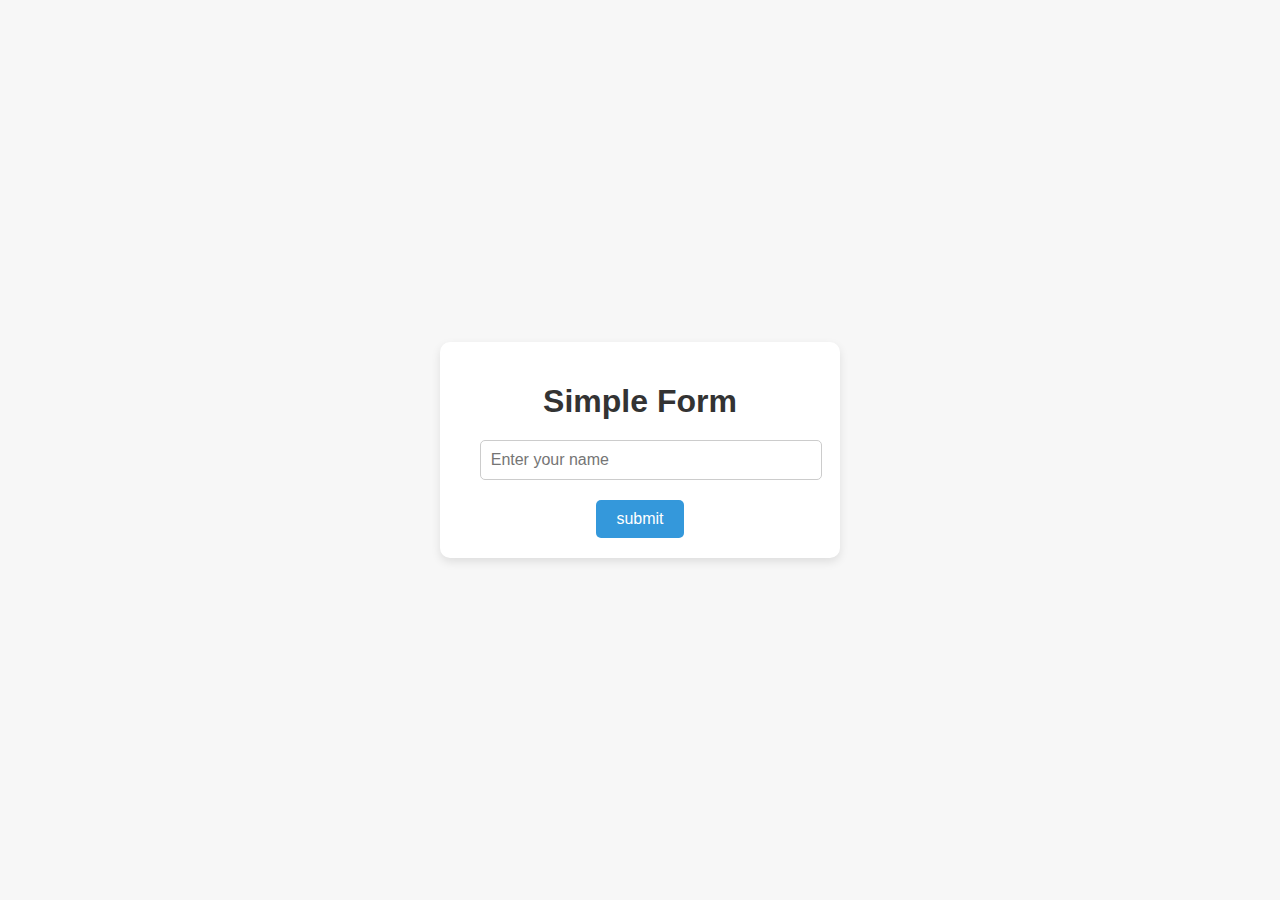
<file: LEVEL 1/Task 1/2nd Problem/index.html>
<!DOCTYPE html>
<html lang="en">
<head>
    <meta charset="UTF-8">
    <meta name="viewport" content="width=device-width, initial-scale=1.0">
    <title>Document</title>
    <link rel="stylesheet" href="style.css">
</head>
<body>
    <div class="form-container">
        <h1>Simple Form</h1>
        <form action="#" method="post">
            <input type="text" name="userInput" placeholder="Enter your name">
            <button type="submit">submit</button>
        </form>
    </div>
    
</body>
</html>
</file>
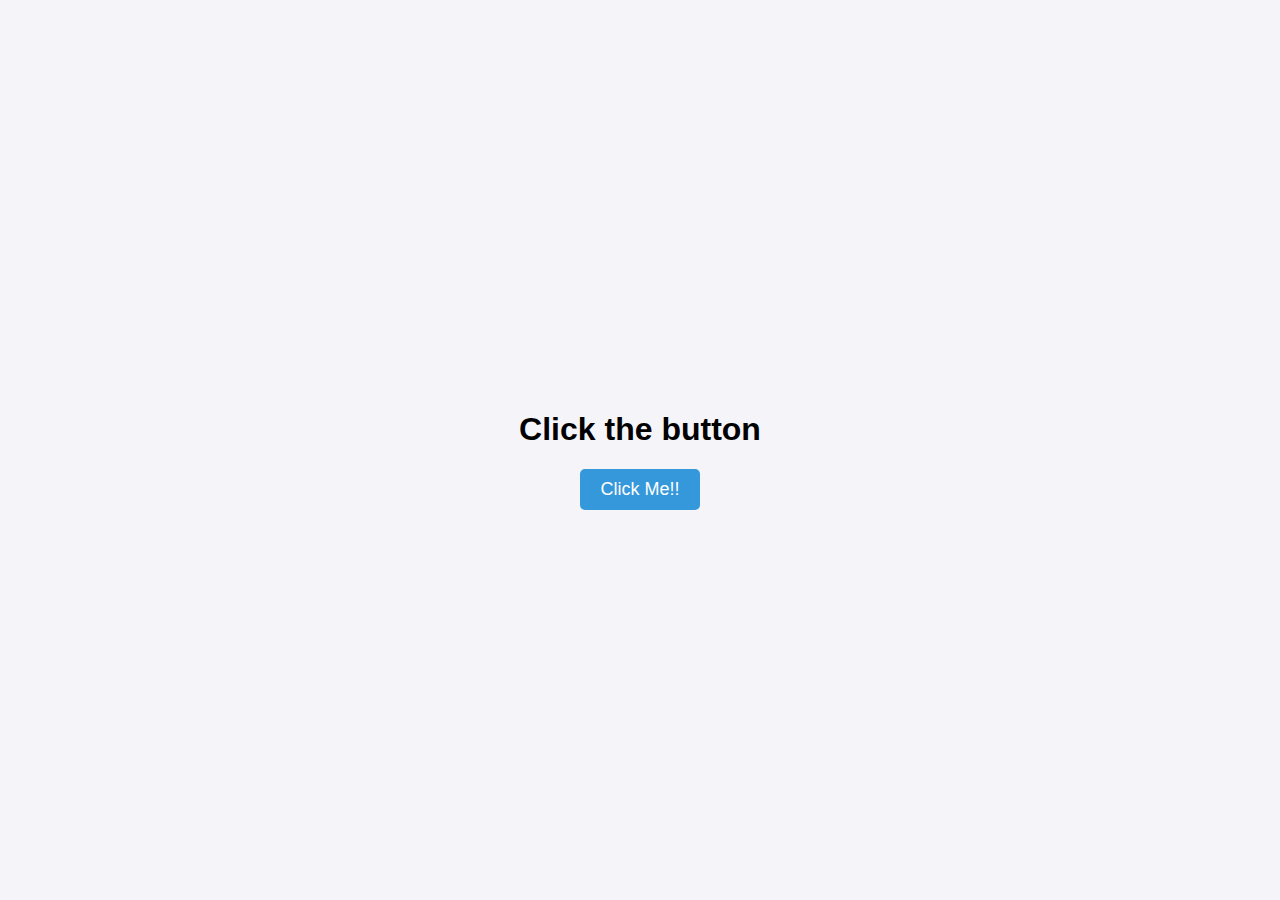
<file: LEVEL 1/Task 2/1st problem/index.html>
<!DOCTYPE html>
<html lang="en">
<head>
    <meta charset="UTF-8">
    <meta name="viewport" content="width=device-width, initial-scale=1.0">
    <title>Button color changer</title>
    <link rel="stylesheet" href="style.css">
</head>
<body>
    <div class="container">
        <h1>Click the button</h1>
        <button id="colorButton">Click Me!!</button>
    </div>
    <script src="script.js"></script>
</body>
</html>
</file>
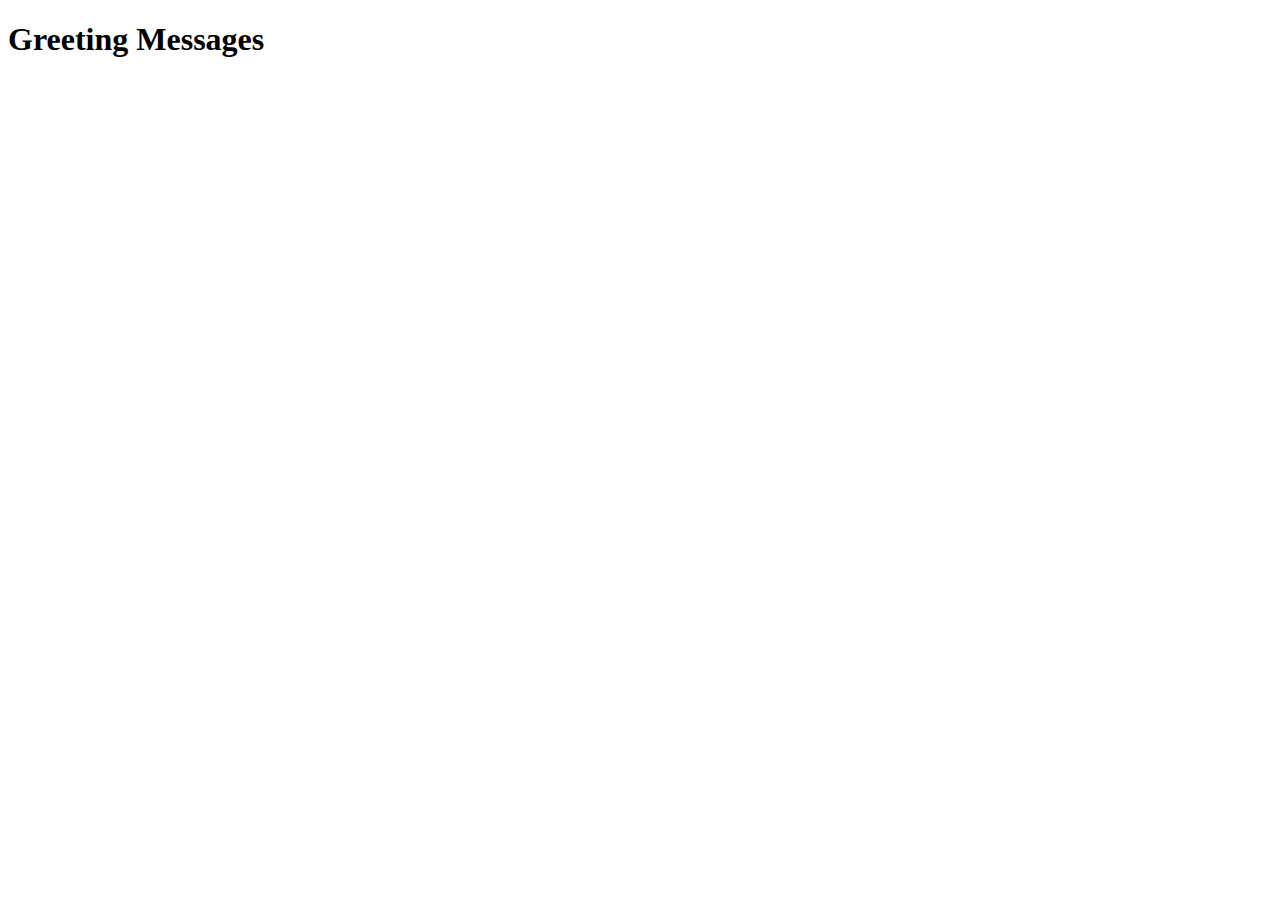
<file: LEVEL 1/Task 2/2nd Problem/index.html>
<!DOCTYPE html>
<html lang="en">
<head>
    <meta charset="UTF-8">
    <meta name="viewport" content="width=device-width, initial-scale=1.0">
    <title>Greeting Based on Time</title>
</head>
<body>
    <h1>Greeting Messages</h1>
    <script src="script.js"></script>
</body>
</html>
</file>
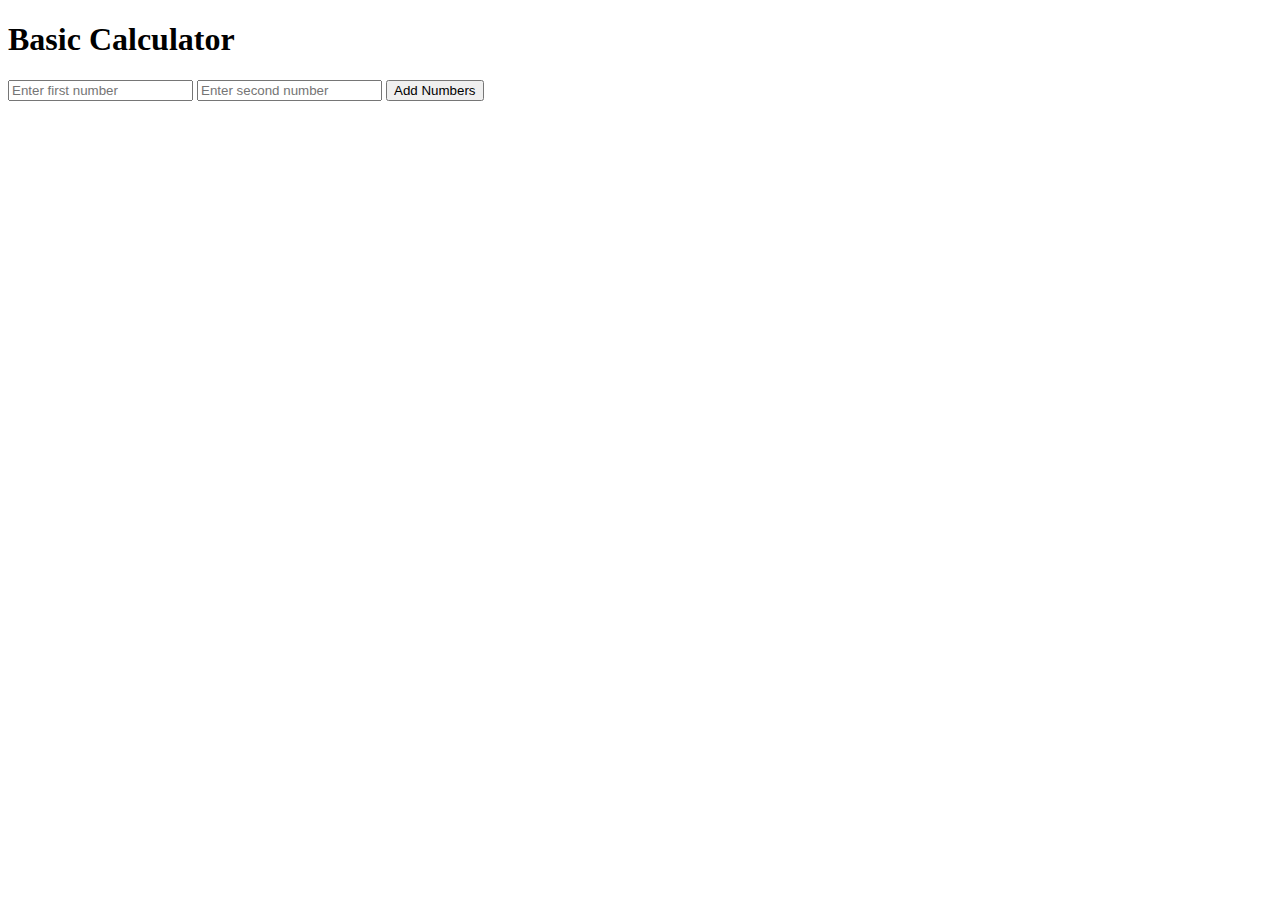
<file: LEVEL 1/Task 2/3rd Problem/index.html>
<!DOCTYPE html>
<html lang="en">
<head>
    <meta charset="UTF-8">
    <meta name="viewport" content="width=device-width, initial-scale=1.0">
    <title>Basic Calculator</title>
</head>
<body>
    <h1>Basic Calculator</h1>
    <input type="number" id="number1" placeholder="Enter first number">
    <input type="number" id="number2" placeholder="Enter second number">
    <button type="button" id="calculateButton">Add Numbers</button>
    <p id="result"></p>
    <script src="script.js"></script>
</body>
</html>
</file>
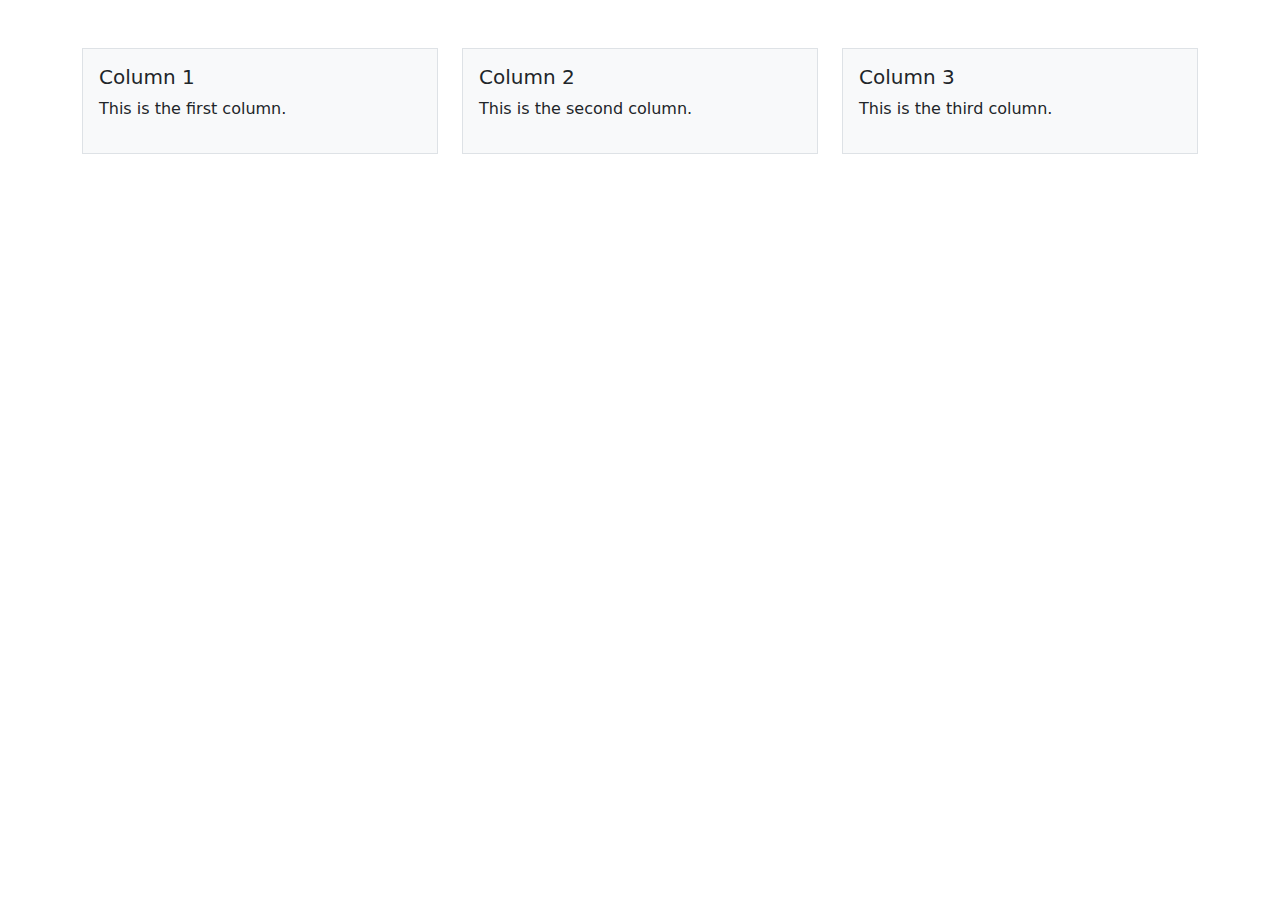
<file: LEVEL 2/Task 1/Problem 2/index.html>
<!DOCTYPE html>
<html lang="en">
<head>
    <meta charset="UTF-8">
    <meta name="viewport" content="width=device-width, initial-scale=1.0">
    <title>Responsive Grid Layout</title>
    <link href="https://cdn.jsdelivr.net/npm/bootstrap@5.3.0-alpha1/dist/css/bootstrap.min.css" rel="stylesheet">
</head>
<body>
    <div class="container my-5">
        <div class="row">
            <div class="col-12 col-md-4 mb-4">
                <div class="p-3 border bg-light">
                    <h5>Column 1</h5>
                    <p>This is the first column.</p>
                </div>
            </div>
            <div class="col-12 col-md-4 mb-4">
                <div class="p-3 border bg-light">
                    <h5>Column 2</h5>
                    <p>This is the second column.</p>
                </div>
            </div>
            <div class="col-12 col-md-4 mb-4">
                <div class="p-3 border bg-light">
                    <h5>Column 3</h5>
                    <p>This is the third column.</p>
                </div>
            </div>
        </div>
    </div>

    <script src="https://cdn.jsdelivr.net/npm/bootstrap@5.3.0-alpha1/dist/js/bootstrap.bundle.min.js"></script>
</body>
</html>
</file>
<file: LEVEL 1/Task 1/2nd Problem/style.css>
body {
    font-family: Arial, sans-serif;
    margin: 0;
    padding: 0;
    background-color: #f7f7f7;
    display: flex;
    justify-content: center;
    align-items: center;
    height: 100vh;
}

.form-container {
    text-align: center;
    background-color: #fff;
    padding: 20px 40px;
    border-radius: 10px;
    box-shadow: 0 4px 10px rgba(0, 0, 0, 0.1);
}

h1 {
    color: #333;
    margin-bottom: 20px;
}

form input[type="text"] {
    width: 100%;
    padding: 10px;
    margin-bottom: 20px;
    border: 1px solid #ccc;
    border-radius: 5px;
    font-size: 16px;
}

form button {
    padding: 10px 20px;
    background-color: #3498db;
    color: #fff;
    border: none;
    border-radius: 5px;
    font-size: 16px;
    cursor: pointer;
    transition: background-color 0.3s ease;
}

form button:hover {
    background-color: #2980b9;
}
</file>
<file: LEVEL 1/Task 2/1st problem/style.css>
body {
    font-family: Arial, sans-serif;
    margin: 0;
    padding: 0;
    background-color: #f4f4f9;
    display: flex;
    justify-content: center;
    align-items: center;
    height: 100vh;
    text-align: center;
}

.container {
    padding: 20px;
}

button {
    padding: 10px 20px;
    font-size: 18px;
    background-color: #3498db;
    color: #fff;
    border: none;
    border-radius: 5px;
    cursor: pointer;
    transition: background-color 0.3s ease;
}

button:active {
    transform: scale(0.98);
}
</file>
